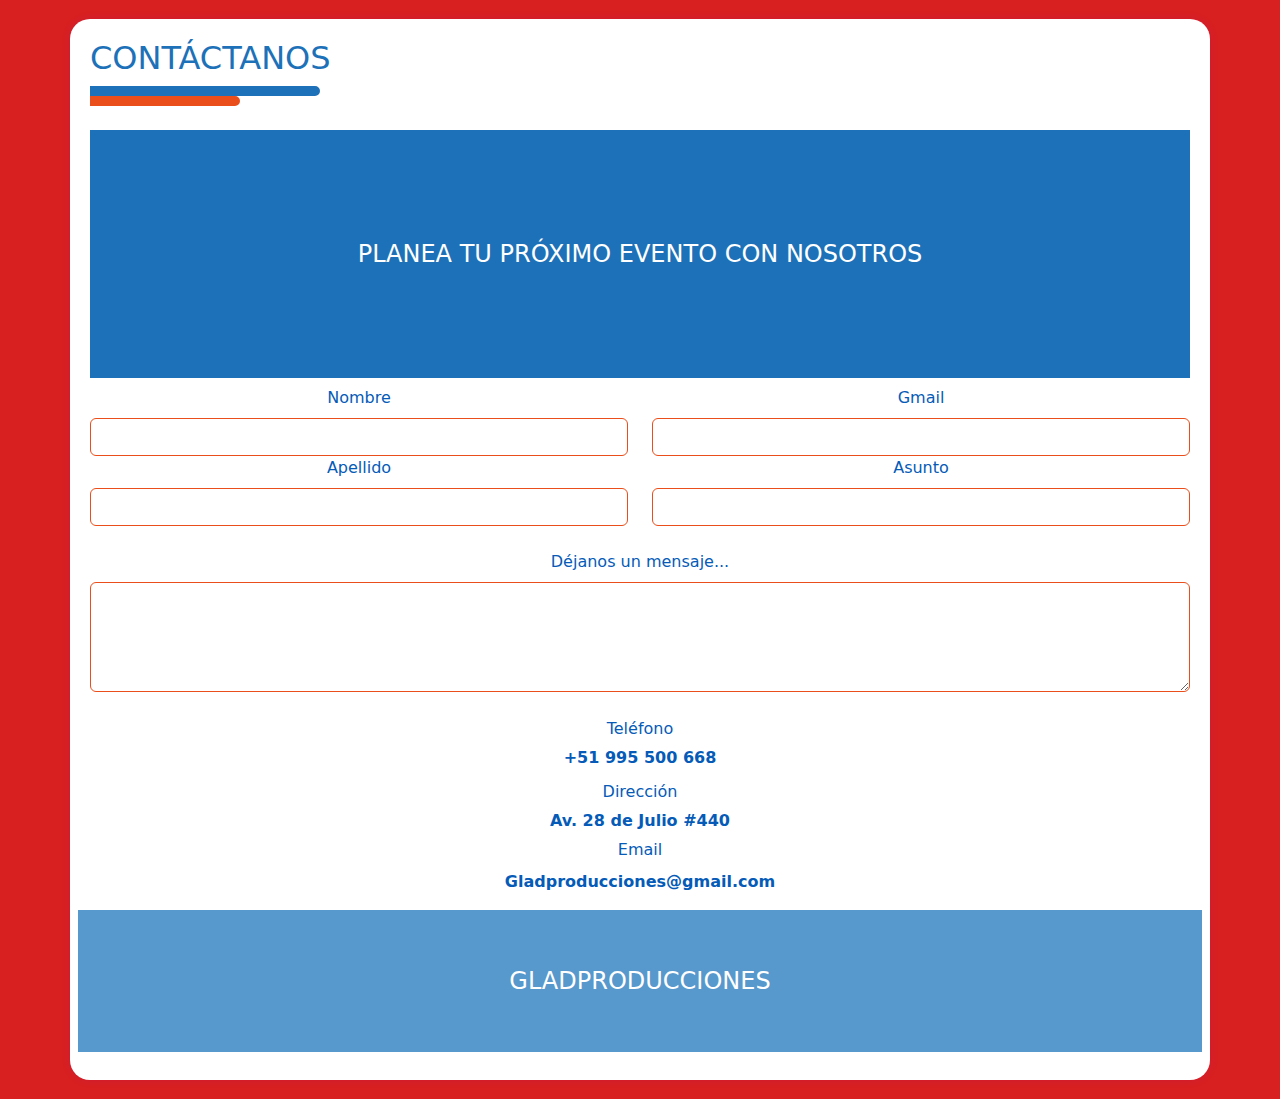
<file: contacto.html>
<!DOCTYPE html>
<html lang="en">

<head>
  <meta charset="UTF-8">
  <meta name="viewport" content="width=device-width, initial-scale=1.0">
  <link href="https://cdn.jsdelivr.net/npm/bootstrap@5.3.1/dist/css/bootstrap.min.css" rel="stylesheet">
  <link rel="stylesheet" href="estilo-css/IndexPage.Css">
  <title>Contacto</title>
  <style>
    body {
      background-color: #d82020;
    } 

    .section-title {
      padding: 10% 0;
      font-size: 24px;
      text-transform: uppercase;
      color: #fff;
      background-color: #1d71b8;
    }
    .section-title1 {
      padding: 5% 0;
      font-size: 24px;
      text-transform: uppercase;
      color: #fff;
      background-color: #5798cd;
    }
    .container {
      background-color: #fff;
      border-radius: 20px;
      padding: 20px;
      box-shadow: 0px 0px 10px rgba(131, 12, 241, 0.1);
    }

    .form-label {
      color: #055bb7;
    }

    .form-control {
      border-color:#e94e1b;;
    }

    #negrita {
      font-weight: bold;
      color: #055bb7;
    }

    .contact-info {
      margin-top: 20px;
    }

    .contact-info p {
      margin: 5px 0;
    }

    .contact-info2 {
      margin: 5px 0;
    }

  
  </style>
</head>

<body>
  <div class="container">
    <h2 class="Subtitulo">CONTÁCTANOS</h2>
    <div class="redondeado-diseño"></div>
    <div class="redondeado-diseño2"></div>
    <br>
    <h2 class="section-title text-center">PLANEA TU PRÓXIMO EVENTO CON NOSOTROS</h2>
    <div class="row">
      <div class="col-md-6 col-12 text-center">
        <label for="nombre" class="form-label">Nombre</label>
        <input type="text" class="form-control" id="nombre" >
      </div>
      <div class="col-md-6 col-12 text-center">
        <label for="gmail" class="form-label">Gmail</label>
        <input type="email" class="form-control" id="gmail">
      </div>
    </div>
    <div class="row">
      <div class="col-md-6 col-12 text-center   ">
        <label for="apellido" class="form-label">Apellido</label>
        <input type="text" class="form-control" id="apellido ">
      </div>
       
      <div class="col-md-6 col-12 text-center">
        <label for="asunto" class="form-label">Asunto</label>
        <input type="text" class="form-control" id="asunto">
      </div>
    </div>
    <br>
    <div class="row">
      <div class="col-12 text-center">
        <label for="mensaje" class="form-label">Déjanos un mensaje...</label>
        <textarea class="form-control" id="mensaje" rows="4"></textarea>
      </div>
    </div>
    <div class="row contact-info">
      <div class="col -12 text-center">
        <p class="form-label">Teléfono</p>
        <p id="negrita">+51 995 500 668</p>
        
      </div>
      <div class="col-12 text-center">
        <p class="form-label">Dirección</p>
        <p id="negrita">Av. 28 de Julio #440</p>
      </div>
    </div>
      <div class="row">
        <div class="col-12 text-center">
          <p class="form-label">Email</p>
          <p id="negrita">Gladproducciones@gmail.com</p>
        </div>
        <h2 class="section-title1 text-center">GLADPRODUCCIONES</h2>
      </div>
    </div>
</body>

</html>
</file>
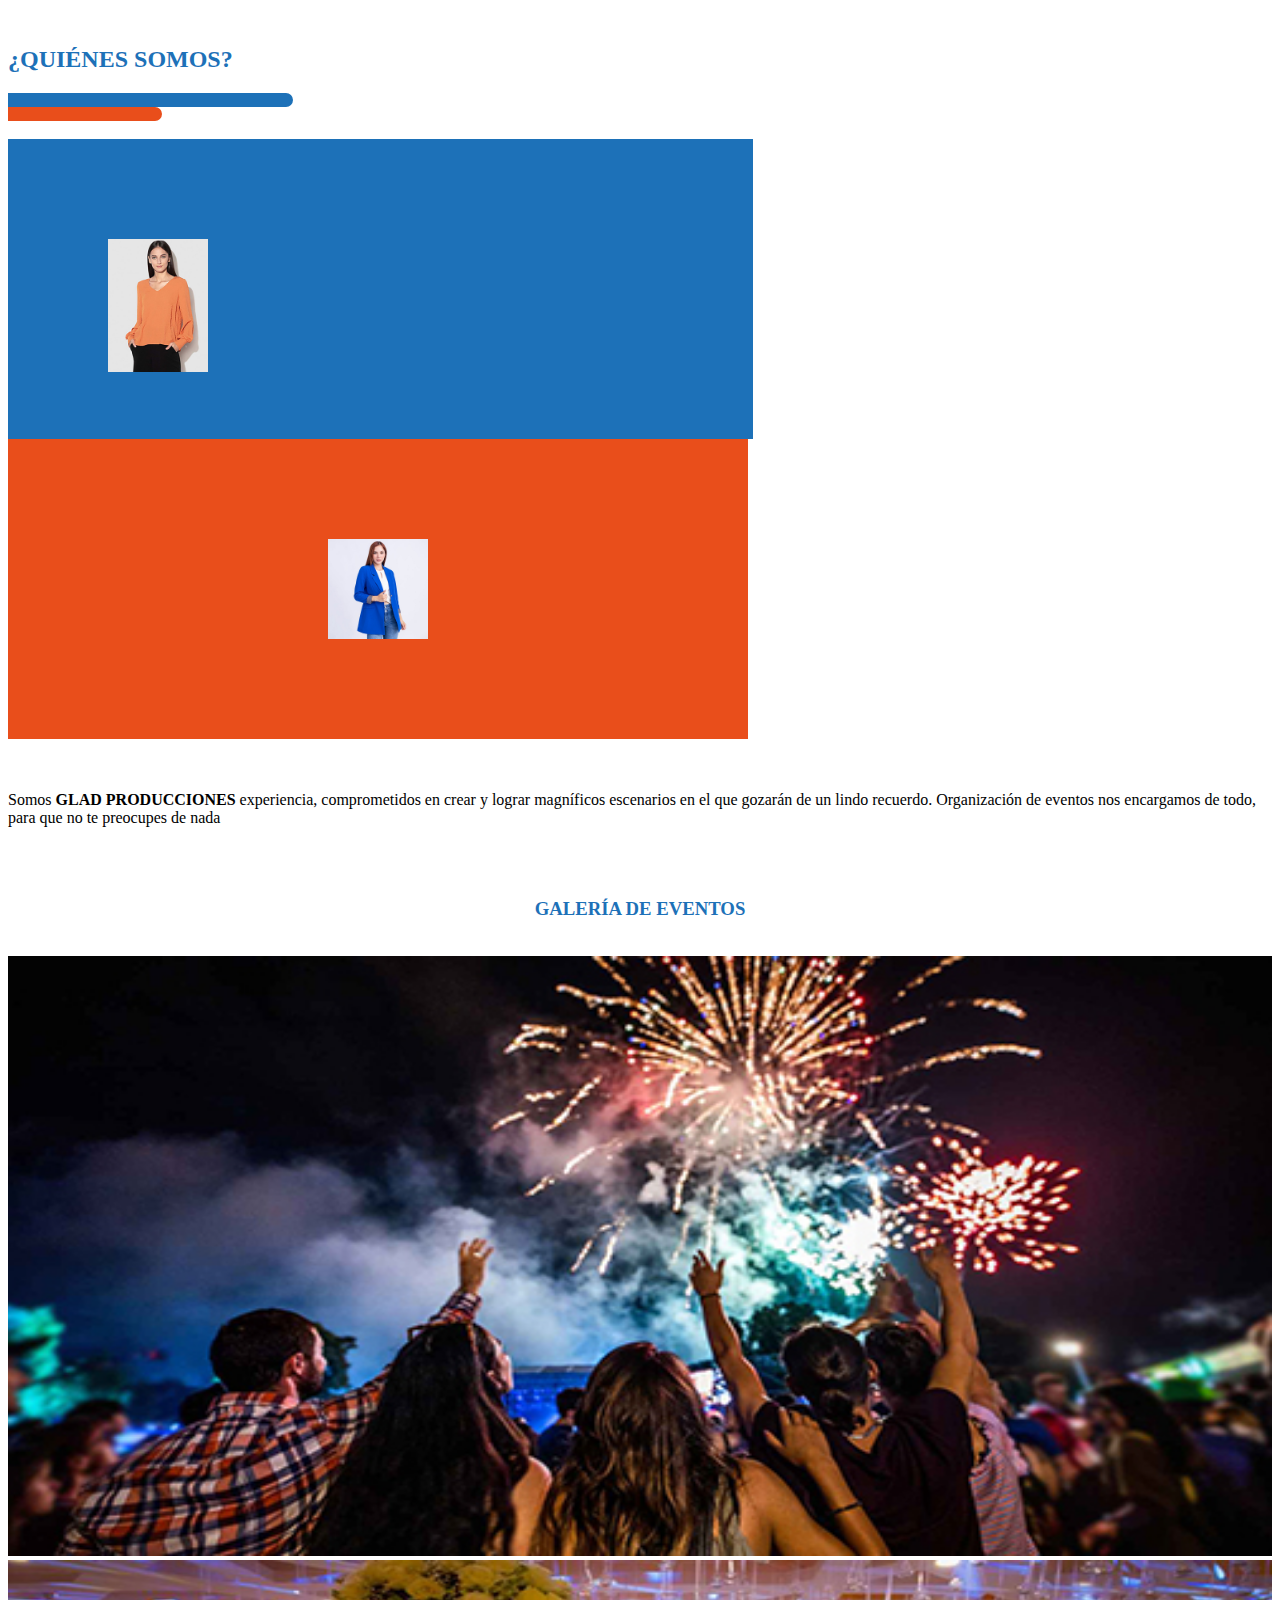
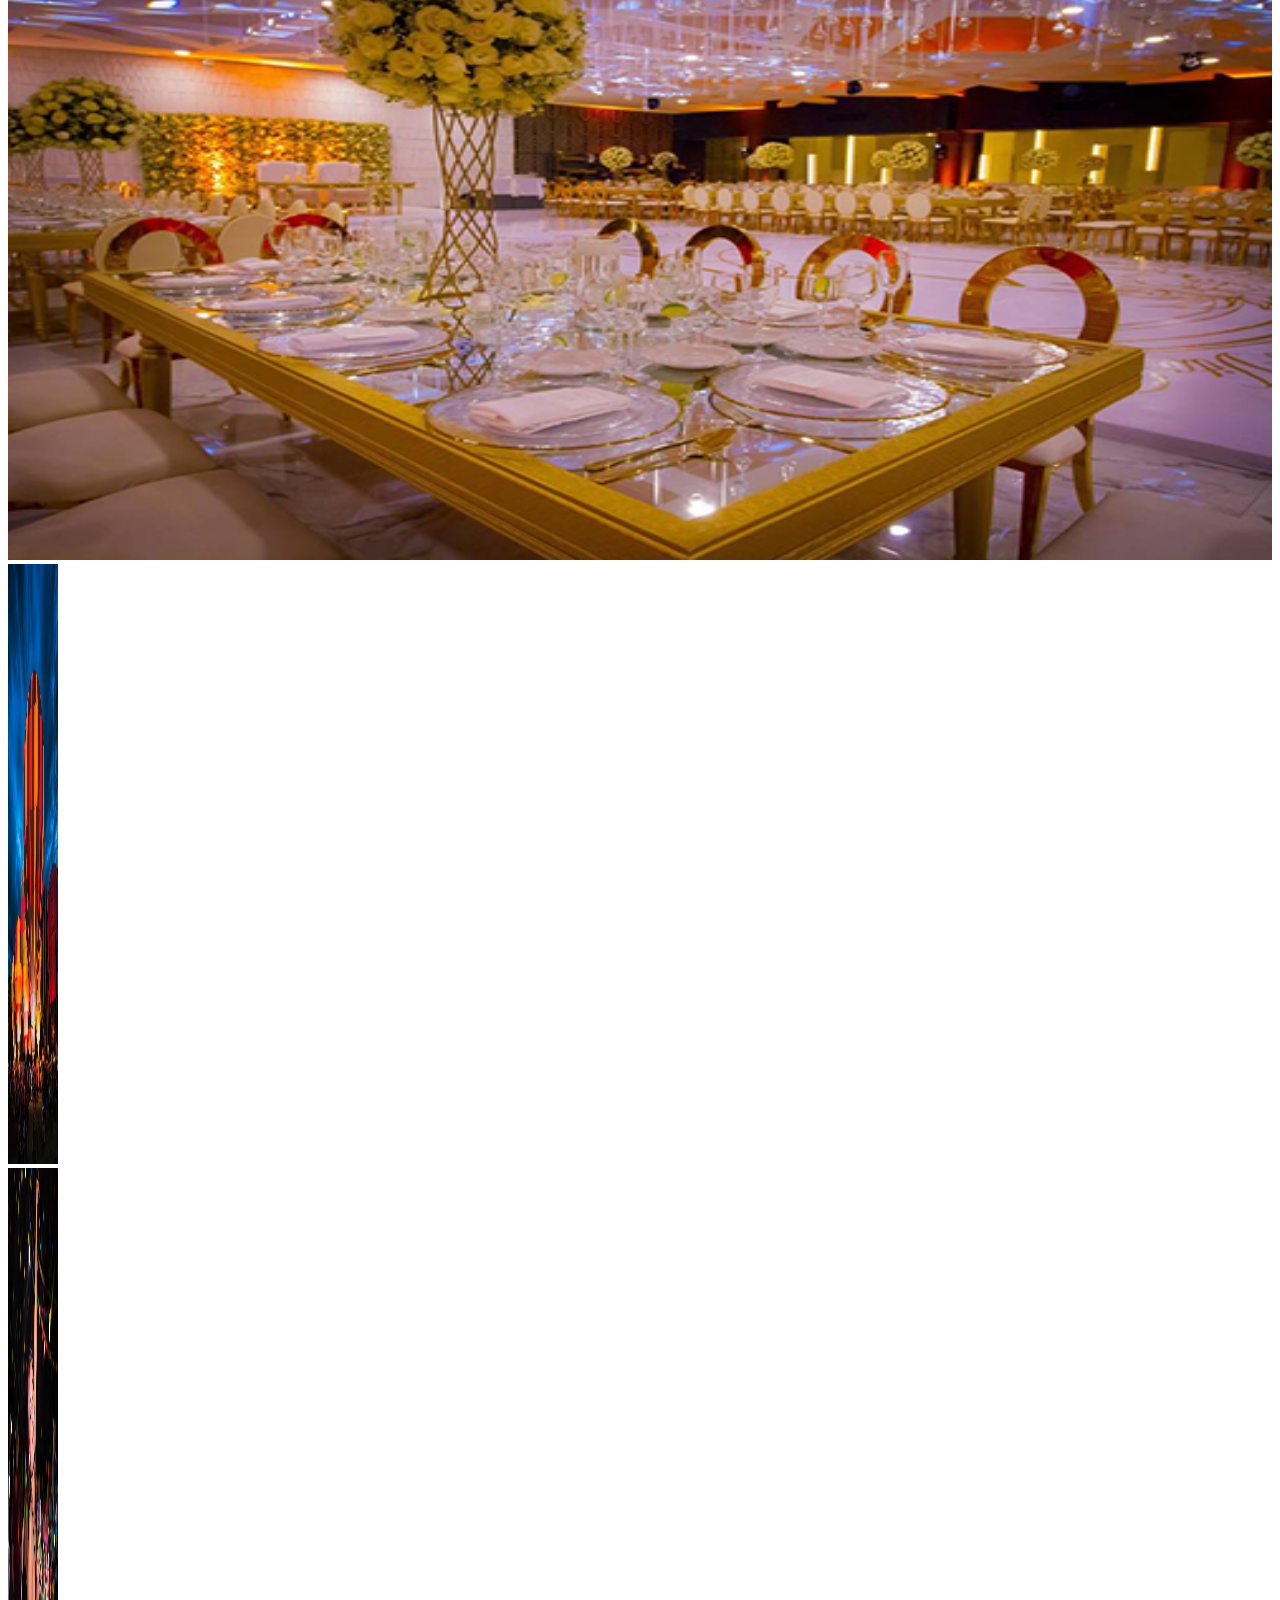
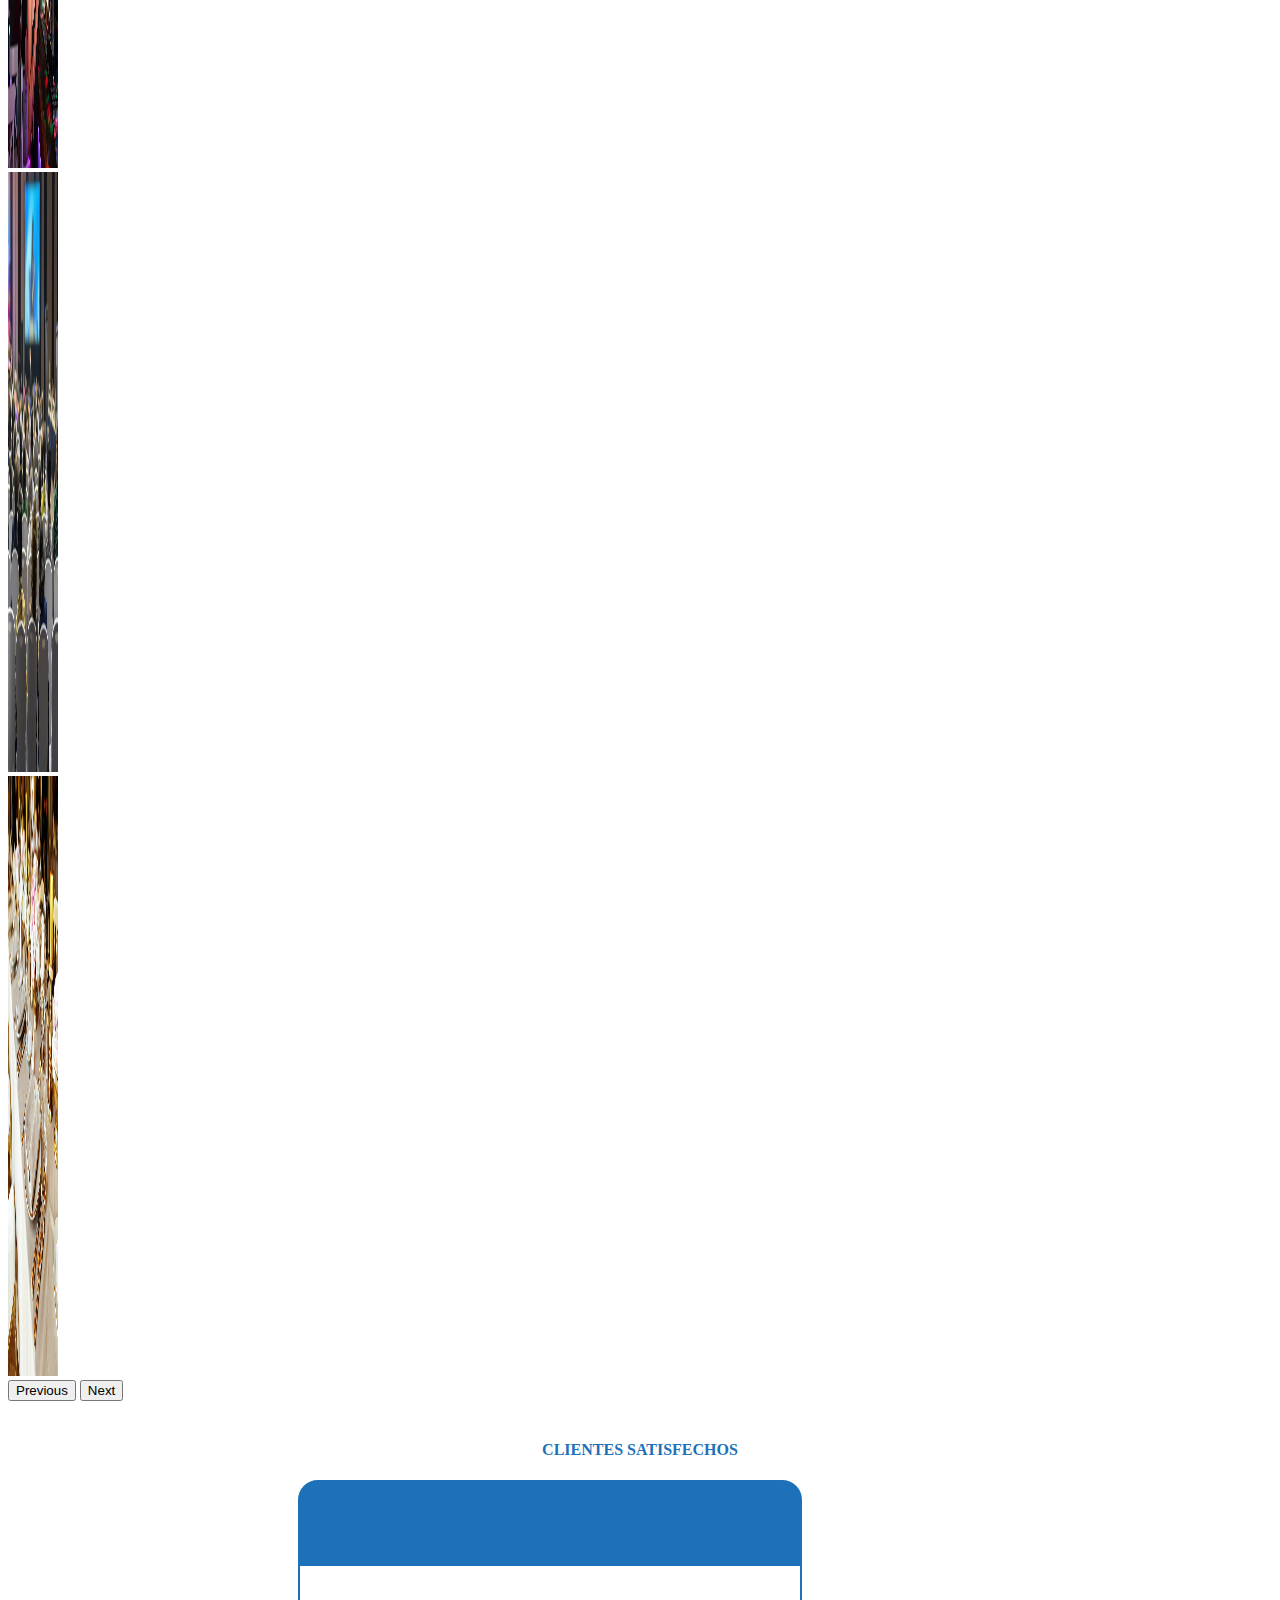
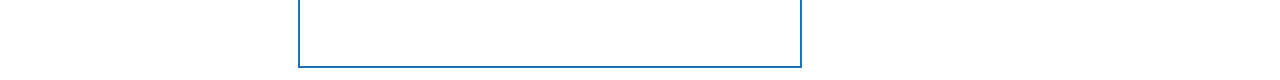
<file: Nuestros servicios.html>
<!DOCTYPE html>
<html lang="en">
<meta charset="UTF-8">
<meta name="viewport" content="width=device-width, initial-scale=1.0">
<link href="https://cdn.jsdelivr.net/npm/bootstrap@5.3.1/dist/css/bootstrap.min.css" rel="stylesheet"
  integrity="sha384-4bw+/aepP/YC94hEpVNVgiZdgIC5+VKNBQNGCHeKRQN+PtmoHDEXuppvnDJzQIu9" crossorigin="anonymous">
<script src="https://cdn.jsdelivr.net/npm/bootstrap@5.3.1/dist/js/bootstrap.bundle.min.js"
  integrity="sha384-HwwvtgBNo3bZJJLYd8oVXjrBZt8cqVSpeBNS5n7C8IVInixGAoxmnlMuBnhbgrkm" crossorigin="anonymous"></script>
<style>
  h2 {
    color: #1d71b8;
  }

  .cuadro-redondeado1 {
    width: 281px;
    height: 10px;
    background-color: #1d71b8;
    border: 2px solid #1d71b8;
    border-top-right-radius: 20px;
    border-bottom-right-radius: 20px;
    
  }

  .cuadro-redondeado2 {
    width: 150px;
    height: 10px;
    background-color: #e94e1b;
    border: 2px solid #e94e1b;
    border-top-right-radius: 20px;
    border-bottom-right-radius: 20px;
     
  }

  .cuadrado1 {

    background-color: rgb(29, 113, 184);

    padding: 100px;

    width: 545px;
    height: 100px;

    display: inline-block;
    margin-right: 100;
  }

  .cuadrado2 {

    background-color: rgb(233, 78, 27);

    padding: 100px;
    text-align: center;
    width: 540px;
    height: 100px;

    display: inline-block;
    margin-right: auto;
  }

  .p1 {
    text-align: center;
    align-items: center;
    justify-content: center;
    display: flex;
    color: #343131;
  }

  h3 {
    text-align: center;
    color: #1d71b8
  }

  h4 {
    text-align: center;
    color: #1d71b8
  }
  #negrita {
      font-weight: bold;
    }

  .cuadro-redondeado3 {
    margin-left: 290px;
    width: 500px;
    height: 80px;
    background-color: #1d71b8;
    border: 2px solid #1d71b8;
    border-top-right-radius: 20px;
    border-bottom-right-radius: 0px;
    border-top-left-radius: 20px;
    border-bottom-right-radius: 0px;
  }

  .cuadro-redondeado4 {
    margin-left: 290px;
    width: 500px;
    height: 100px;
    display: inline-block;
    border: 2px solid #1d71b8;
    border-top-right-radius: 0px;
    border-bottom-right-radius: 0px;
    border-top-left-radius: 0px;
    border-bottom-left-radius: 0px;
  }
</style>

<head>
</head>

<body>
  <div class="container">
    <div class="row p-0"></div>
    <br>

    <h2> ¿QUIÉNES SOMOS?</h2>
    <div class="cuadro-redondeado1"></div>
    <div class="cuadro-redondeado2"></div>
    <br>

    <div class="row  ">
      <div class="col cuadrado1 Bloques_Dos "><img src="image/chica1.jpg"   width="100px" alt="" ></div>
      <div class="col cuadrado2 Bloques_Dos "><img src="image/Chica2.jpg" width="100px" alt=""></div>
    </div>
    <br>
    <br>
    <div class="row">
      <div class="col">
        <p>Somos  <strong>  GLAD PRODUCCIONES </strong>
          experiencia, comprometidos en crear y
          lograr magníficos escenarios en el que
          gozarán de un lindo recuerdo. Organización
          de eventos nos encargamos de todo, para
          que no te preocupes de nada
        </p>
      </div>
    </div>
    
    <br>
    <br>
    <div class="container">
      <div class="row p-0">
        <div class="col">
          <h3>GALERÍA DE EVENTOS</h3>
        </div>
      </div>
      <br>
      <div class="container">
        <div class="row p-0"></div>
        <div id="carouselExample" class="carousel slide">
          <div class="carousel-inner">
            <div class="carousel-item active">
              <img src="image/galeria1.jpg" class="d-block w-100" height="600px" width="100%"
                alt=" Imagen de galería de evento">
            </div>

            <div class="carousel-item">
              <img src="image/galeria3.jpg" class="d-block w-100" height="600px" width="100%"
                alt="Imagen de galería de evento">
            </div>
            <div class="carousel-item">
              <img src="image/galería4.jpg" class="d-block w-100" height="600px" width="50px"
                alt="Imagen de galería de evento">
            </div>
            <div class="carousel-item">
              <img src="image/galería5.jpg" class="d-block w-100" height="600px" width="50px"
                alt="Imagen de galería de evento">
            </div>
            <div class="carousel-item">
              <img src="image/galeria6.jpg" class="d-block w-100" height="600px" width="50px"
                alt="Imagen de galería de evento">
            </div>
            <div class="carousel-item">
              <img src="image/galería7.jpg" class="d-block w-100" height="600px" width="50px"
                alt="Imagen de galería de evento">
            </div>
          </div>
          <button class="carousel-control-prev" type="button" data-bs-target="#carouselExample" data-bs-slide="prev">
            <span class="carousel-control-prev-icon" aria-hidden="true"></span>
            <span class="visually-hidden">Previous</span>
          </button>
          <button class="carousel-control-next" type="button" data-bs-target="#carouselExample" data-bs-slide="next">
            <span class="carousel-control-next-icon" aria-hidden="true"></span>
            <span class="visually-hidden">Next</span>
          </button>
          <br>
          <br>
          <div class="container">
            <div class="row p-0">
              <h4>CLIENTES SATISFECHOS</h4>
              <div class="row"></div>
              <div class="col cuadro-redondeado3"></div>
              <div class="col cuadro-redondeado4"></div>
            </div>
          </div>

</body>

</html>
</file>
<file: estilo-css/IndexPage.Css>
body{
    margin: 1.5%;
  }
  .Encabezado {
    display: flex;
    align-items: center;
    justify-content: space-between;
    padding: 10px 125px;
    background-color: #f8f9fa; 
  }
  .Encabezado img {
    max-height: 125px; 
  }
  .bloque {
    background-color:#e94e1b;
    width: 200px;
    text-align: center;
    border-radius: 25px;
    padding: 10px;
  }
  .bloque a {
    color: white;
    text-decoration: none;
    display: block;
    margin: 10px 0;
  }
  .ImagenEncabeza{
    display: flex;
    justify-content: center;
    align-items: center;
    border: 1px solid #000000;
  }
  .ImagenEncabeza img{
    width: 100%;
    height: 100%;
  }
  .NaranajaRedondeado{
    height: 30px;
    width: 250px;
    background-color: orangered;
    border-top-left-radius: 10px;
    border-bottom-left-radius: 10px;
    margin: 0px;
    position: relative;
  }
  .NaranajaRedondeado1{
    height: 30px;
    width: 250px;
    background-color: orangered;
    border-top-left-radius: 10px;
    border-bottom-left-radius: 10px;
    margin-left: 78%; 
    position:   relative;
  }
  .azulredondo1{
    height: 10px;
    width: 600px;
    background-color: #1d71b8;
    border-top-right-radius: 10px;
    border-bottom-right-radius: 10px;
    margin-left: 29%;
    position:  absolute;
  }
  .contenedorTot{
    padding-left: 6.5%;
    padding-right: 6.5%;
    
  }
  .reverse{
    transform: rotate(180deg);
  }
  .othersite{
    direction: rtl;  
    text-align: right;  
  }
  .azulredondo{
    height: 10px;
    width: 600px;
    background-color: #1d71b8;
    border-top-right-radius: 10px;
    border-bottom-right-radius: 10px;
    margin-right: 8%;
    position:  absolute;
  }

  @font-face {
    font-family: 'Century Gothic Negrita';
    src: url('../century-gothic/Century\ Gothic\ Bold.otf') format('truetype');
    font-style: normal;
    font-weight: normal;
}
  
  /* Estilos para pantallas grandes */
  @media (min-width: 768px) {
    .texto{
      font-family: 'Century Gothic Negrita';color: #e94e1b;
      height: auto;
    }
    .Encabezado {
      padding: 10px 5%;
    }
    .bloque {
      width: 300px;
    }
    .ImagenEncabeza img {
      max-width: 100%;
    }
    
  }

  /* Estilos para pantallas más pequeñas (móviles) */
  @media (max-width: 767px) {
    .Encabezado {
      flex-direction: column;
      align-items: center;
      padding: 10px 5%;
    }
    .bloque {
      width: 100%;
      margin-top: 10px;
    }
    .ImagenEncabeza img {
      max-width: 100%;
      height: auto;
    }
    .NaranajaRedondeado,
    .Blueredondo {
      width: 100%;
      border-radius: 0;
    }
    .reverse {
      transform: none;
    }
    .othersite {
      text-align: left;
    }
    .contenedorTot {
      padding-left: 2.5%;
      padding-right: 2.5%;
    }
  }

  .servicio {
    color: aliceblue;
    text-align: center;
    border-radius: 10px;
    margin: 10px 0;
    padding: 15px;  

  }

  .servicio img {
    max-width: 100%;
    height: auto;
  }
  .Bloques_Dos {
    background-color: #1d71b8;
    width: 75%;
    margin: 0 auto;  
  }
  .redondeado-diseño {
    width: 230px;
    height: 10px;
    background-color: #1d71b8;
    border: 2px solid #1d71b8;
    border-top-right-radius: 20px;
    border-bottom-right-radius: 20px;
  }

  .redondeado-diseño2 {
    width: 150px;
    height: 10px;
    background-color: #e94e1b;
    border: 2px solid #e94e1b;
    border-top-right-radius: 20px;
    border-bottom-right-radius: 20px;
  }
  .Subtitulo{
    color: #1d71b8;
  }
  .sect {
    display: flex;
    align-items: center;
    justify-content: center;
    flex-direction: column;
    text-align: center;
    background-color:   #1d71b8;
     
  }
  .sect2 {
    display: flex;
    align-items: center;
    justify-content: center;
    flex-direction: column;
    text-align: center;
    background-color:  #e94e1b;
  }
  .section-title1 {
    padding: 5% 0;
    font-size: 24px;
    text-transform: uppercase;
    color: #fff;
    background-color: #5798cd;
  }
  .section-title2 {
    padding: 5% 0;
    font-size: 24px;
    text-transform: uppercase;
    color: #fff;
    
    }
</file>
